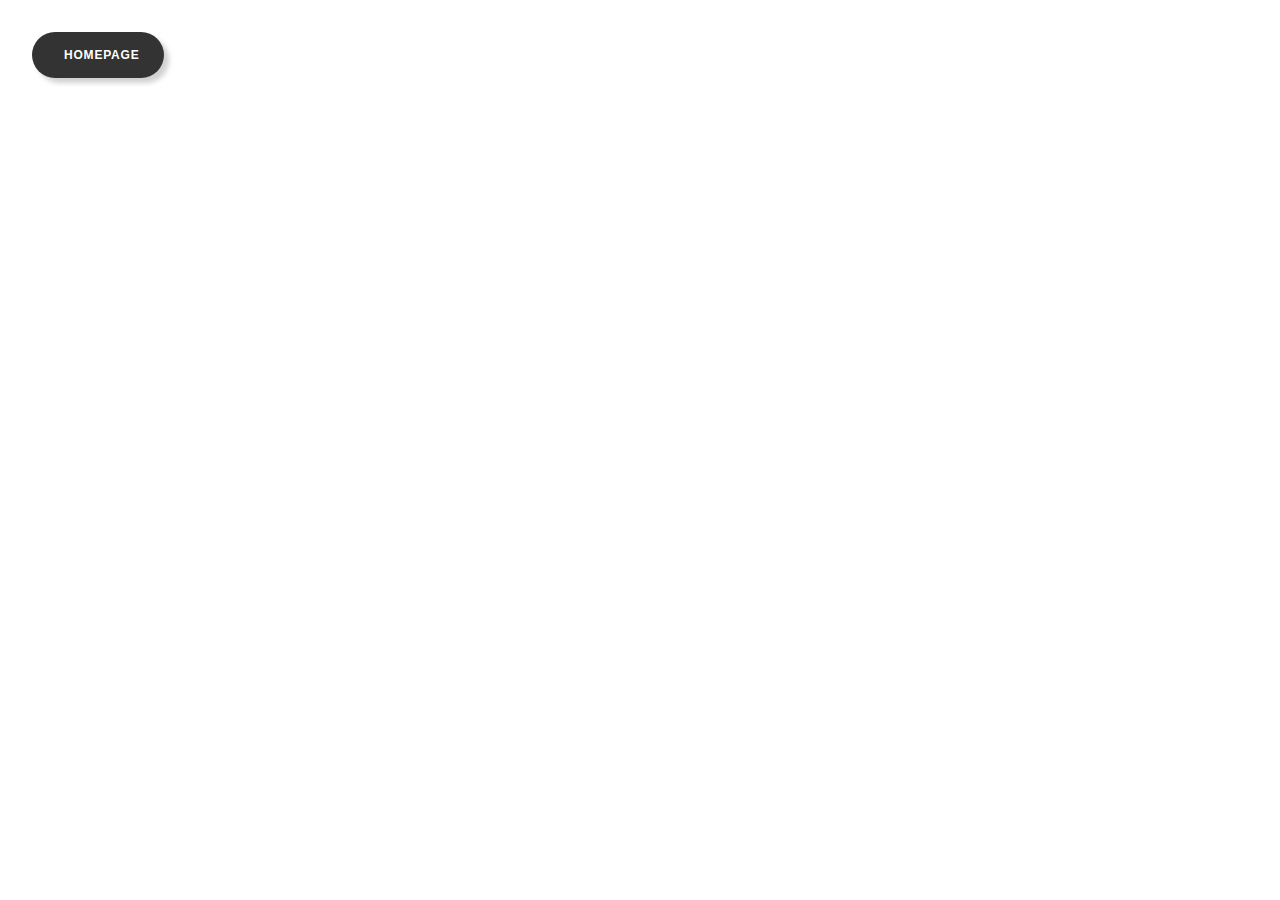
<file: buttons.html>
<!DOCTYPE html>
<html lang="en">
  <head>
    <meta charset="UTF-8" />
    <meta name="viewport" content="width=device-width, initial-scale=1.0" />
    <title>Buttons</title>
    <link rel="stylesheet" href="./scss/main.css" />
  </head>
  <body>
    <button class="button-homepage">Homepage</button>
  </body>
  <script src="./buttons.js"></script>
</html>
</file>
<file: scss/main.css>
/* http://meyerweb.com/eric/tools/css/reset/ 
   v2.0 | 20110126
   License: none (public domain)
*/
@import url("https://fonts.googleapis.com/css2?family=Montserrat:ital,wght@0,100;0,200;0,300;0,400;0,500;0,600;0,700;0,800;0,900;1,100;1,200;1,300;1,400;1,500;1,600;1,700;1,800;1,900&display=swap");
html, body, div, span, applet, object, iframe,
h1, h2, h3, h4, h5, h6, p, blockquote, pre,
a, abbr, acronym, address, big, cite, code,
del, dfn, em, img, ins, kbd, q, s, samp,
small, strike, strong, sub, sup, tt, var,
b, u, i, center,
dl, dt, dd, ol, ul, li,
fieldset, form, label, legend,
table, caption, tbody, tfoot, thead, tr, th, td,
article, aside, canvas, details, embed,
figure, figcaption, footer, header, hgroup,
menu, nav, output, ruby, section, summary,
time, mark, audio, video {
  margin: 0;
  padding: 0;
  border: 0;
  font-size: 100%;
  font: inherit;
  vertical-align: baseline;
}

/* HTML5 display-role reset for older browsers */
article, aside, details, figcaption, figure,
footer, header, hgroup, menu, nav, section {
  display: block;
}

body {
  line-height: 1;
}

ol, ul {
  list-style: none;
}

blockquote, q {
  quotes: none;
}

blockquote:before, blockquote:after,
q:before, q:after {
  content: '';
  content: none;
}

table {
  border-collapse: collapse;
  border-spacing: 0;
}

@media (min-width: 0px) {
  .container {
    width: 100vw;
    display: -ms-grid;
    display: grid;
    height: 600px;
  }
}

@media (min-width: 0px) and (min-width: 768px) {
  .container {
    -ms-grid-columns: 1fr 1fr;
        grid-template-columns: 1fr 1fr;
    grid-auto-rows: minmax(100px, auto);
  }
}

@media (min-width: 0px) and (min-width: 768px) and (min-width: 1366px) {
  .container {
    -ms-grid-columns: 400px 1fr 1fr;
        grid-template-columns: 400px 1fr 1fr;
    grid-auto-rows: minmax(100px, auto);
  }
}

.module {
  background-color: #e4e4e4;
  margin: 0px;
  overflow-y: scroll;
}

.module:nth-child(1) {
  background-color: rgb(calc(1*30), calc(1*20), calc(1*250));
}

.module:nth-child(2) {
  background-color: rgb(calc(2*30), calc(2*20), calc(2*250));
}

.module:nth-child(3) {
  background-color: rgb(calc(3*30), calc(3*20), calc(3*250));
}

.module:nth-child(4) {
  background-color: rgb(calc(4*30), calc(4*20), calc(4*250));
}

.module:nth-child(5) {
  background-color: rgb(calc(5*30), calc(5*20), calc(5*250));
}

.module:nth-child(6) {
  background-color: rgb(calc(6*30), calc(6*20), calc(6*250));
}

.module:nth-child(7) {
  background-color: rgb(calc(7*30), calc(7*20), calc(7*250));
}

.module:nth-child(8) {
  background-color: rgb(calc(8*30), calc(8*20), calc(8*250));
}

.module:nth-child(9) {
  background-color: rgb(calc(9*30), calc(9*20), calc(9*250));
}

.module:nth-child(10) {
  background-color: rgb(calc(10*30), calc(10*20), calc(10*250));
}

.module:nth-child(11) {
  background-color: rgb(calc(11*30), calc(11*20), calc(11*250));
}

.module:nth-child(12) {
  background-color: rgb(calc(12*30), calc(12*20), calc(12*250));
}

@media (min-width: 0px) {
  nav {
    height: 50px;
  }
  nav .normal-menu ul li {
    display: none;
  }
  nav.roll-up {
    top: -50px;
  }
  .all-content {
    top: 50px;
  }
  .fa-bars {
    display: block !important;
  }
  h1 {
    font-size: 2.5rem;
  }
}

@media (min-width: 0px) and (min-width: 768px) {
  nav {
    height: 70px;
  }
  nav .normal-menu ul li {
    display: block;
  }
  nav.roll-up {
    top: -70px;
  }
  .all-content {
    top: 70px;
  }
  .fa-bars {
    display: none !important;
  }
  h1 {
    font-size: 5rem;
  }
}

@media (min-width: 0px) and (min-width: 768px) and (min-width: 1366px) {
  nav {
    height: 80px;
  }
  nav .li {
    display: block !important;
  }
  nav.roll-up {
    top: -80px;
  }
  .all-content {
    top: 80px;
  }
  .fa-bars {
    display: none !important;
  }
}

@media (min-width: 0px) and (min-width: 768px) and (min-width: 1366px) and (min-width: 1920px) {
  nav {
    height: 100px;
  }
  nav .li {
    display: block !important;
  }
  nav.roll-up {
    top: -100px;
  }
  .all-content {
    top: 100px;
  }
  .fa-bars {
    display: none !important;
  }
}

.button-homepage {
  display: -webkit-box;
  display: -ms-flexbox;
  display: flex;
  -webkit-box-align: center;
      -ms-flex-align: center;
          align-items: center;
  font-size: 0.75rem;
  font-weight: 700;
  text-transform: uppercase;
  letter-spacing: 0.05rem;
  color: white;
  padding: 1rem 1.5rem 1rem 2rem;
  margin: 2rem;
  cursor: pointer;
  border-radius: 2rem;
  border: none;
  background-color: #333;
  -webkit-transition: background-color 0.5s ease 0s;
  transition: background-color 0.5s ease 0s;
  -webkit-box-shadow: 5px 5px 5px rgba(0, 0, 0, 0.185);
          box-shadow: 5px 5px 5px rgba(0, 0, 0, 0.185);
}

.button-homepage:hover {
  -webkit-transition: background-color 0.1s ease 0s;
  transition: background-color 0.1s ease 0s;
  background-color: #ff6b00;
}

.button-homepage:active {
  -webkit-transition: background-color 0s 0s;
  transition: background-color 0s 0s;
  background-color: #e4e4e4;
  color: black;
}

.button-homepage:focus {
  outline: none;
}

body {
  font-family: "Montserrat", sans-serif;
  margin: 0;
}

h1 {
  font-weight: 800;
  margin: 2rem;
  color: #333;
}

a {
  text-decoration: none;
}

nav {
  z-index: 10;
  color: white;
  font-weight: 500;
  background: linear-gradient(0.45turn, #e233ff, #ff6b00);
  position: fixed;
  top: 0px;
  width: 100vw;
  display: -webkit-box;
  display: -ms-flexbox;
  display: flex;
  -webkit-box-pack: end;
      -ms-flex-pack: end;
          justify-content: flex-end;
  -webkit-box-align: center;
      -ms-flex-align: center;
          align-items: center;
  --ease: all 500ms ease 100ms;
  -webkit-transition: var(--ease);
  transition: var(--ease);
}

nav ul {
  z-index: 30;
  display: -webkit-box;
  display: -ms-flexbox;
  display: flex;
  -webkit-box-align: center;
      -ms-flex-align: center;
          align-items: center;
}

nav ul > li {
  list-style: none;
  margin: 10px 2em 0px 2em;
}

nav ul > li .menu-item {
  color: #fff;
  text-decoration: none;
  display: inline-block;
  padding: 0px 0px 10px 0px;
  position: relative;
  -webkit-transition: color 0.3s ease 0s;
  transition: color 0.3s ease 0s;
}

nav ul > li .menu-item:hover {
  color: #000;
}

nav ul > li .menu-item::after {
  bottom: 0;
  content: "";
  display: block;
  height: 2px;
  left: 0%;
  position: absolute;
  background: #fff;
  -webkit-transition: background 0.3s linear 0s, width 0.3s ease 0s;
  transition: background 0.3s linear 0s, width 0.3s ease 0s;
  width: 0;
}

nav ul > li .menu-item:hover::after {
  width: 100%;
  left: 0;
  background: #000;
}

nav ul ul {
  display: block;
  list-style: none;
}

nav ul ul li {
  display: block;
  font-size: 10pt;
  color: #333;
  list-style: none;
  margin: 0px;
  padding: 1rem 1rem;
  border-bottom: 1px solid #e4e4e4;
}

nav .fa-bars {
  display: none;
  margin-right: 1rem;
  cursor: pointer;
}

nav .fa-bars:hover {
  color: #333;
}

nav .fa-bars:active .modal {
  display: block;
}

.dropdown-trigger {
  position: relative;
}

.dropdown-content {
  position: absolute;
  background-color: white;
  min-width: 120px;
  -webkit-box-shadow: 0px 8px 16px 0px rgba(0, 0, 0, 0.2);
          box-shadow: 0px 8px 16px 0px rgba(0, 0, 0, 0.2);
  z-index: 40;
  margin-top: 0px;
  -webkit-animation: slidein 0.5s ease;
          animation: slidein 0.5s ease;
  border-radius: 5px;
}

@-webkit-keyframes slidein {
  from {
    opacity: 0;
    margin-top: 25px;
  }
  to {
    opacity: 1;
    margin-top: 0px;
  }
}

@keyframes slidein {
  from {
    opacity: 0;
    margin-top: 25px;
  }
  to {
    opacity: 1;
    margin-top: 0px;
  }
}

/*.dropdown-trigger:hover .dropdown-content {
  //<--when hovering over dropdown-trigger show dropdown content
  // modifying the css of another class can be done
  // but this solution only works for sibling or children elements
  // and since we cannot nest the dropdown 
  // (becacuse it contains <a> tags and that's illegal) 
  // ---> we'll have to use JS
  display: block;
}*/
.dropdown-init {
  visibility: hidden;
}

.dropdown-invisible {
  -webkit-animation: slideout 0.5s ease;
          animation: slideout 0.5s ease;
  -webkit-animation-fill-mode: forwards;
          animation-fill-mode: forwards;
}

.dropdown-visible {
  visibility: visible;
}

@-webkit-keyframes slideout {
  0% {
    opacity: 1;
    margin-top: 0px;
    visibility: visible;
  }
  100% {
    opacity: 0;
    margin-top: 25px;
    visibility: hidden;
  }
}

@keyframes slideout {
  0% {
    opacity: 1;
    margin-top: 0px;
    visibility: visible;
  }
  100% {
    opacity: 0;
    margin-top: 25px;
    visibility: hidden;
  }
}

.modal .close-button {
  display: -webkit-box;
  display: -ms-flexbox;
  display: flex;
  -webkit-box-pack: end;
      -ms-flex-pack: end;
          justify-content: flex-end;
  padding: 1rem;
}

.modal .close-button .close-x {
  -webkit-transition: 0.3s ease 0s;
  transition: 0.3s ease 0s;
}

.modal .close-button .close-x:hover {
  -webkit-transform: rotate(180deg);
          transform: rotate(180deg);
}

.modal .modal-menu {
  display: none;
  --marg: 20px;
  width: calc(100vw - var(--marg));
  height: calc(100vh - var(--marg));
  background-color: white;
  z-index: 20;
  border-radius: 10px;
  -webkit-box-shadow: 0px 8px 16px 0px rgba(0, 0, 0, 0.2);
          box-shadow: 0px 8px 16px 0px rgba(0, 0, 0, 0.2);
  position: fixed;
  top: calc(var(--marg) / 2);
  left: calc(var(--marg) / 2);
  color: #333;
}

.modal .modal-menu ul > li {
  padding: 1rem 2rem;
  -webkit-animation: unfold 1s ease;
          animation: unfold 1s ease;
}

.modal .modal-menu ul > li .menu-item {
  color: #333;
  font-weight: 500;
}

.modal .modal-menu ul > li .dropdown-content-modal {
  margin-top: 2rem;
}

.modal .modal-menu ul > li .dropdown-content-modal > ul li:nth-child(1) {
  --time-unit: 0.05s;
  opacity: 0;
  -webkit-animation: unfold 0.5s ease;
          animation: unfold 0.5s ease;
  -webkit-animation-fill-mode: forwards;
          animation-fill-mode: forwards;
  -webkit-animation-delay: calc(var(--time-unit)*1);
          animation-delay: calc(var(--time-unit)*1);
}

.modal .modal-menu ul > li .dropdown-content-modal > ul li:nth-child(2) {
  --time-unit: 0.05s;
  opacity: 0;
  -webkit-animation: unfold 0.5s ease;
          animation: unfold 0.5s ease;
  -webkit-animation-fill-mode: forwards;
          animation-fill-mode: forwards;
  -webkit-animation-delay: calc(var(--time-unit)*2);
          animation-delay: calc(var(--time-unit)*2);
}

.modal .modal-menu ul > li .dropdown-content-modal > ul li:nth-child(3) {
  --time-unit: 0.05s;
  opacity: 0;
  -webkit-animation: unfold 0.5s ease;
          animation: unfold 0.5s ease;
  -webkit-animation-fill-mode: forwards;
          animation-fill-mode: forwards;
  -webkit-animation-delay: calc(var(--time-unit)*3);
          animation-delay: calc(var(--time-unit)*3);
}

.modal .modal-menu ul > li .dropdown-content-modal > ul li:nth-child(4) {
  --time-unit: 0.05s;
  opacity: 0;
  -webkit-animation: unfold 0.5s ease;
          animation: unfold 0.5s ease;
  -webkit-animation-fill-mode: forwards;
          animation-fill-mode: forwards;
  -webkit-animation-delay: calc(var(--time-unit)*4);
          animation-delay: calc(var(--time-unit)*4);
}

.modal .modal-menu ul > li .dropdown-content-modal > ul li:nth-child(5) {
  --time-unit: 0.05s;
  opacity: 0;
  -webkit-animation: unfold 0.5s ease;
          animation: unfold 0.5s ease;
  -webkit-animation-fill-mode: forwards;
          animation-fill-mode: forwards;
  -webkit-animation-delay: calc(var(--time-unit)*5);
          animation-delay: calc(var(--time-unit)*5);
}

@-webkit-keyframes unfold {
  0% {
    opacity: 0;
  }
  100% {
    opacity: 1;
  }
}

@keyframes unfold {
  0% {
    opacity: 0;
  }
  100% {
    opacity: 1;
  }
}

.social {
  background-color: #333;
  height: 2rem;
  width: 100vw;
  display: -webkit-box;
  display: -ms-flexbox;
  display: flex;
  -webkit-box-align: center;
      -ms-flex-align: center;
          align-items: center;
}

.fab {
  color: white;
  margin: 0 1em;
}

.fa-times {
  background-color: red;
  color: #333;
  margin: 0 1em;
  z-index: 50;
}

.all-content {
  position: relative;
  overflow: scroll;
  scroll-behavior: smooth;
}

p {
  font-weight: 500;
  margin: 2rem;
}

article {
  margin: 2rem;
}

article .main {
  line-height: 1.5rem;
  font-weight: 400;
  color: #4e4e4e;
}
/*# sourceMappingURL=main.css.map */
</file>
